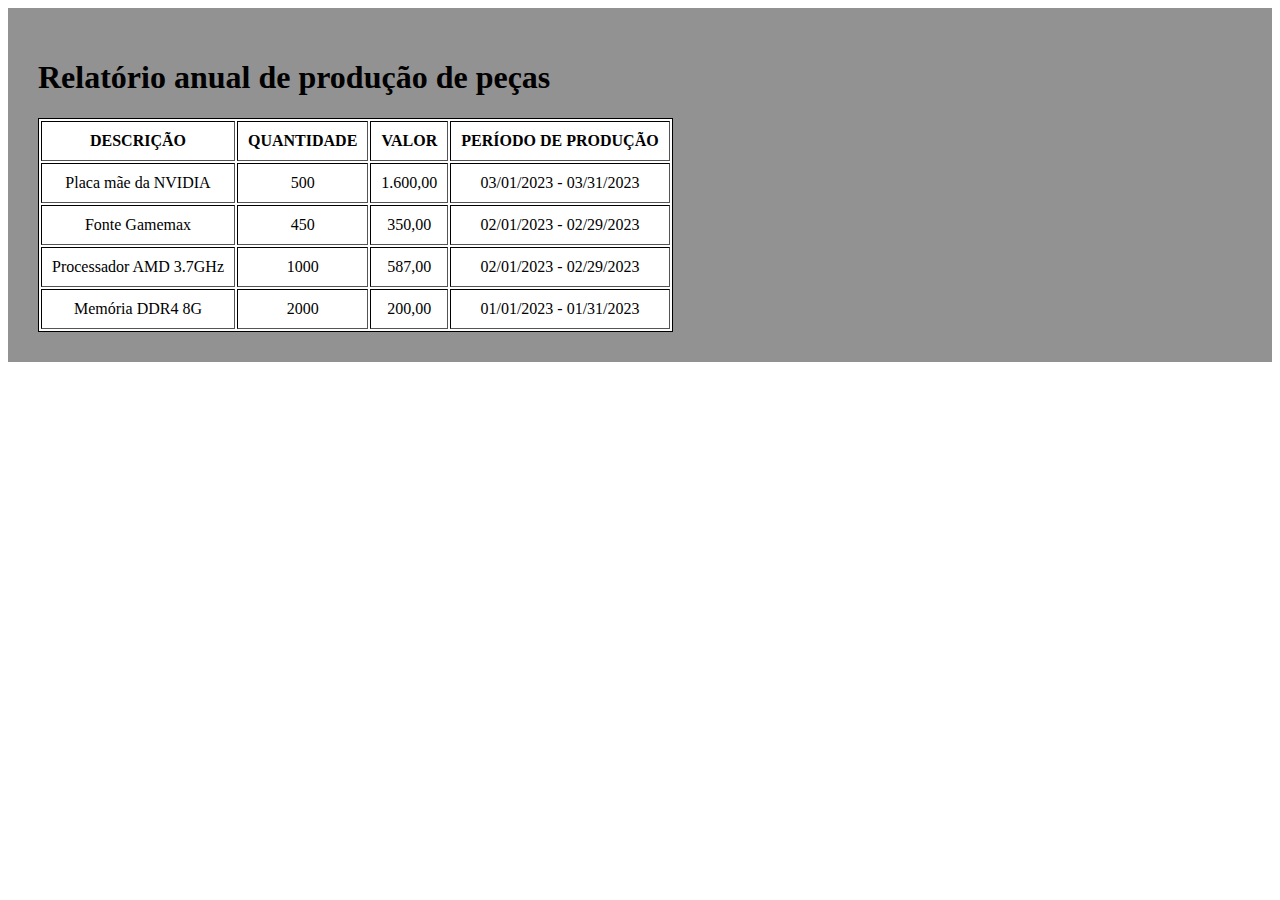
<file: index.html>
<!DOCTYPE html>
<html lang="en">
<head>
    <meta charset="UTF-8">
    <meta name="viewport" content="width=device-width, initial-scale=1.0">
    <title>Exercício 5</title>
    <link rel="stylesheet" href="style.css">
</head>
<body>
    <div class="tabela">
        <h1>Relatório anual de produção de peças</h1>
        <table border="1">
            <tr>
                <th>DESCRIÇÃO</th><th>QUANTIDADE</th><th>VALOR</th><th>PERÍODO DE PRODUÇÃO</th>
            </tr>
            <tr>
                <td>Placa mãe da NVIDIA</td><td>500</td><td>1.600,00</td><td>03/01/2023 - 03/31/2023</td>
            </tr>
            <tr>
                <td>Fonte Gamemax</td><td>450</td><td>350,00</td><td>02/01/2023 - 02/29/2023</td>
            </tr>
            <tr>
                <td>Processador AMD 3.7GHz</td><td>1000</td><td>587,00</td><td>02/01/2023 - 02/29/2023</td>
            </tr>
            <tr>
                <td>Memória DDR4 8G</td><td>2000</td><td>200,00</td><td>01/01/2023 - 01/31/2023</td>
            </tr>
        </table>
    </div>
</body>
</html>
</file>
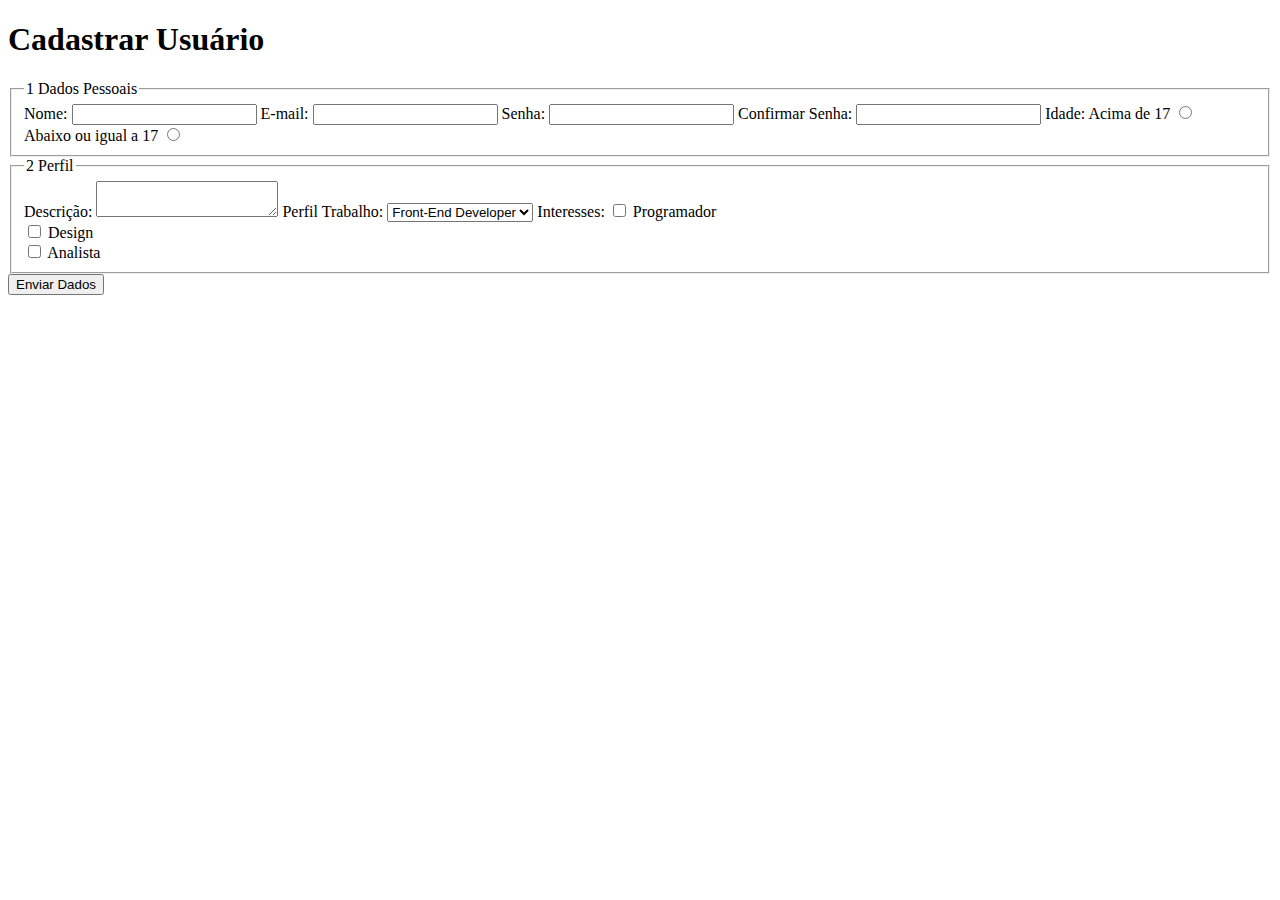
<file: exercicio03/index.html>
<!DOCTYPE html>
<html lang="pt-br">

<head>
    <meta charset="UTF-8">
    <meta name="viewport" content="width=device-width, initial-scale=1.0">
    <title>Cadastro</title>
</head>

<body>
    <div>
        <div>
            <h1>Cadastrar Usuário</h1>
            <fieldset>
                <legend>1 Dados Pessoais</legend>
                <form action="index.html" method="post">
                    <label for="name">Nome:</label>
                    <input type="text" id="name" name="name">
                    <label for="email">E-mail:</label>
                    <input type="email" id="email" name="email">
                    <label for="psw">Senha:</label>
                    <input type="password" id="psw" name="psw" pattern=".{8,}">
                    <label for="psw">Confirmar Senha:</label>
                    <input type="password" id="psw" name="psw" pattern=".{8,}">
                    <label for="idd">Idade:</label>
                    <label for="idd">Acima de 17</label>
                    <input type="radio" id="idd" name="idd"><br>
                    <label for="idd">Abaixo ou igual a 17</label>
                    <input type="radio" id="idd" name="idd">
                </form>
            </fieldset>
            <fieldset>
                <legend>2 Perfil</legend>
                <form action="index.html" method="post">
                    <label for="desc">Descrição:</label>
                    <textarea id="desc" name="desc" rows="2" cols="20"></textarea>
                    <label for="job">Perfil Trabalho:</label>
                    <select name="job" id="job">
                        <option value="Front-End">Front-End Developer</option>
                        <option value="Back-End">Back-End Developer</option>
                    </select>
                    <label for="interesses">Interesses:</label>
                    <input type="checkbox" id="op1" name="op1" value="Programador">
                    <label for="op1">Programador</label><br>
                    <input type="checkbox" id="op2" name="op2" value="Design">
                    <label for="op2">Design</label><br>
                    <input type="checkbox" id="op3" name="op3" value="Analista">
                    <label for="op3">Analista</label>
                </form>
            </fieldset>
            <button type="submit">Enviar Dados</button>
        </div>
    </div>
</body>

</html>
</file>
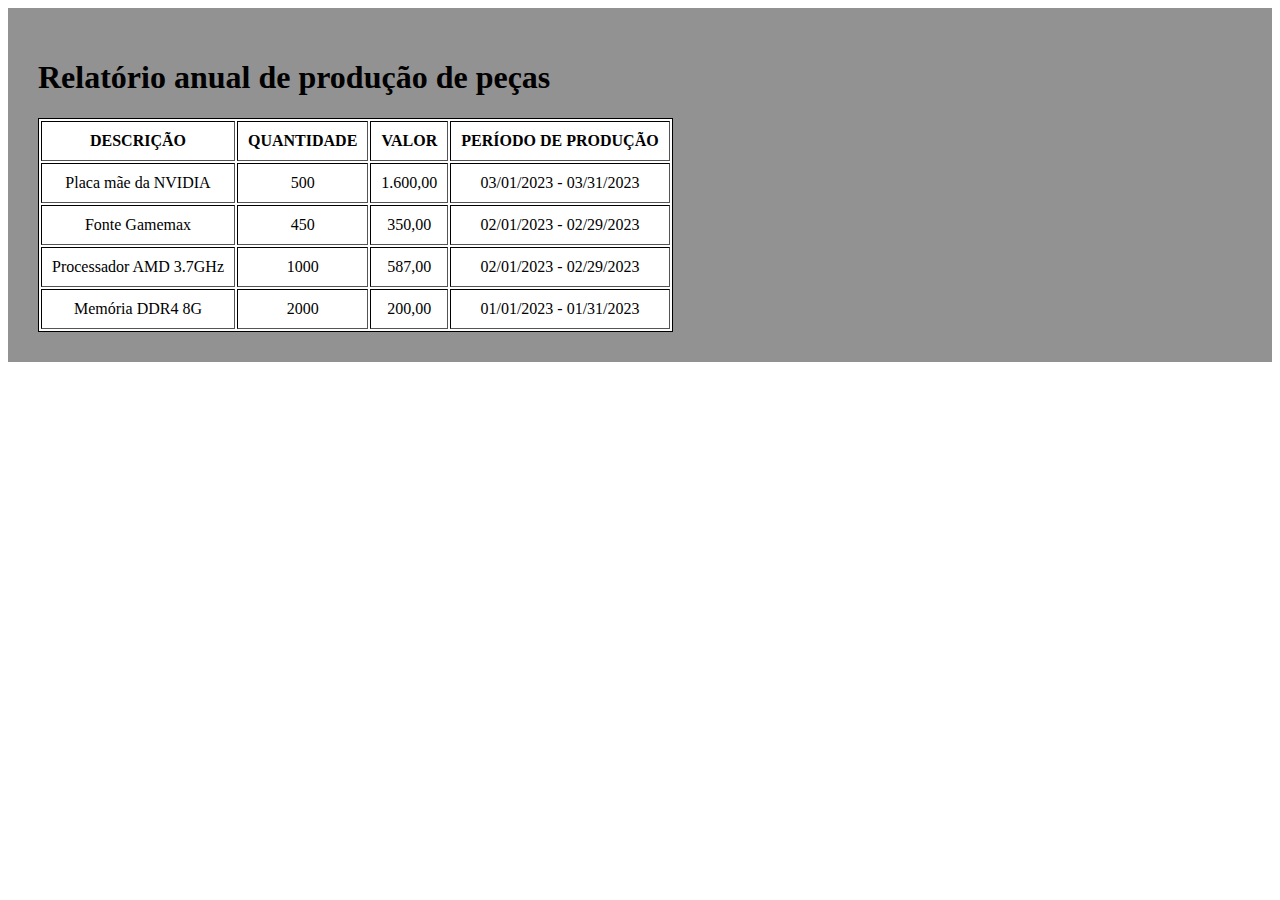
<file: exercicio05/index.html>
<!DOCTYPE html>
<html lang="en">
<head>
    <meta charset="UTF-8">
    <meta name="viewport" content="width=device-width, initial-scale=1.0">
    <title>Exercício 5</title>
    <link rel="stylesheet" href="style.css">
</head>
<body>
    <div class="tabela">
        <h1>Relatório anual de produção de peças</h1>
        <table border="1">
            <tr>
                <th>DESCRIÇÃO</th><th>QUANTIDADE</th><th>VALOR</th><th>PERÍODO DE PRODUÇÃO</th>
            </tr>
            <tr>
                <td>Placa mãe da NVIDIA</td><td>500</td><td>1.600,00</td><td>03/01/2023 - 03/31/2023</td>
            </tr>
            <tr>
                <td>Fonte Gamemax</td><td>450</td><td>350,00</td><td>02/01/2023 - 02/29/2023</td>
            </tr>
            <tr>
                <td>Processador AMD 3.7GHz</td><td>1000</td><td>587,00</td><td>02/01/2023 - 02/29/2023</td>
            </tr>
            <tr>
                <td>Memória DDR4 8G</td><td>2000</td><td>200,00</td><td>01/01/2023 - 01/31/2023</td>
            </tr>
        </table>
    </div>
</body>
</html>
</file>
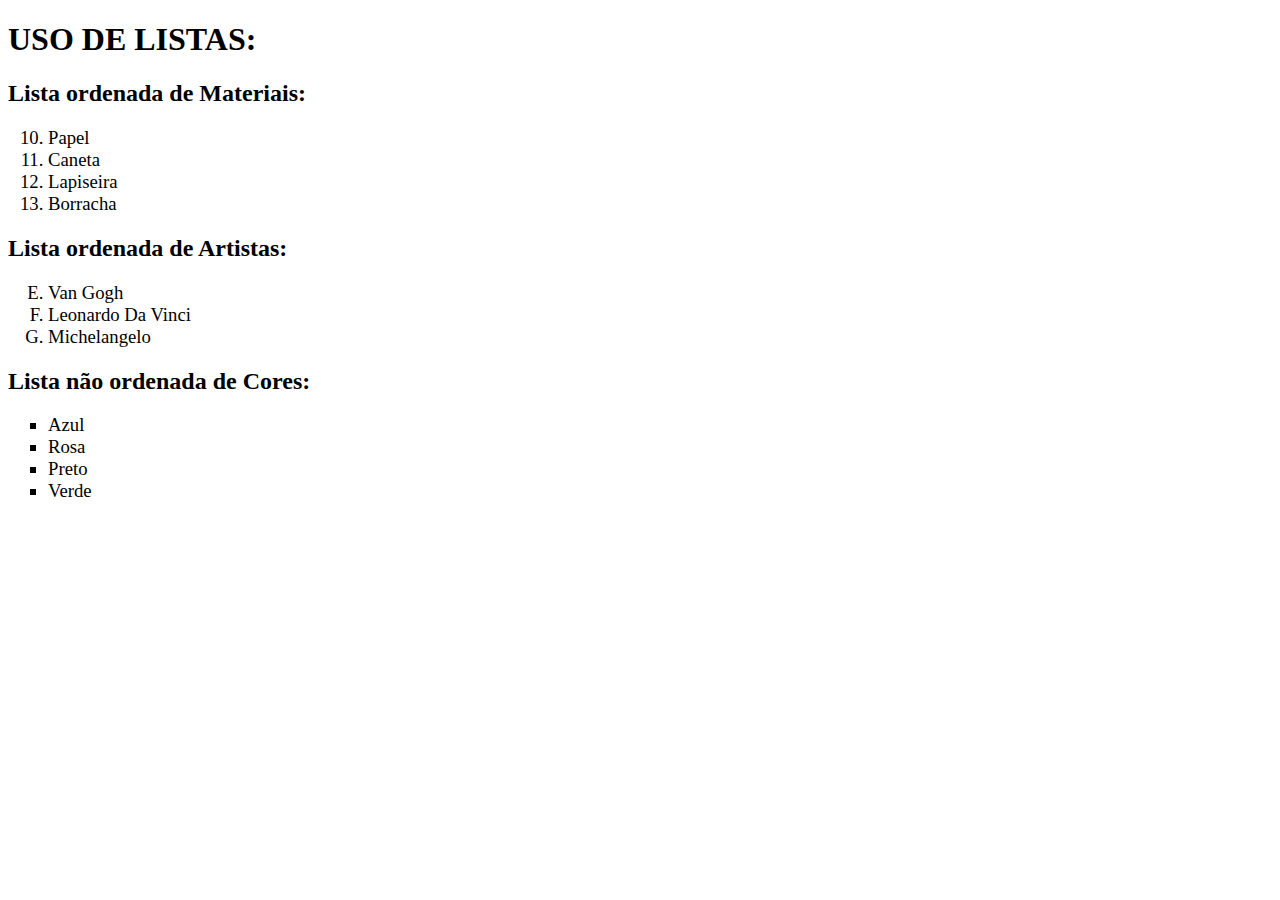
<file: exercício01/index.html>
<!DOCTYPE html>
<html lang="pt-br">

<head>
    <meta charset="UTF-8">
    <meta name="viewport" content="width=device-width, initial-scale=1.0">
    <title>Lista</title>
</head>

<body>
    <h1>USO DE LISTAS:</h1>

    <h2>Lista ordenada de Materiais:</h2>

    <h3 style='font-weight: 100;'>
        <ol start="10">
            <li>Papel</li>
            <li>Caneta</li>
            <li>Lapiseira</li>
            <li>Borracha</li>
        </ol>
    </h3>

    <h2>Lista ordenada de Artistas:</h2>

    <h3 style='font-weight: 100;'>
        <ol type="A" start="5">
            <li>Van Gogh</li>
            <li>Leonardo Da Vinci</li>
            <li>Michelangelo</li>
        </ol>
    </h3>

    <h2>Lista não ordenada de Cores:</h2>

    <h3 style="font-weight: 100;">
        <ul type="square">
            <li>Azul</li>
            <li>Rosa</li>
            <li>Preto</li>
            <li>Verde</li>
        </ul>
    </h3>
</body>

</html>
</file>
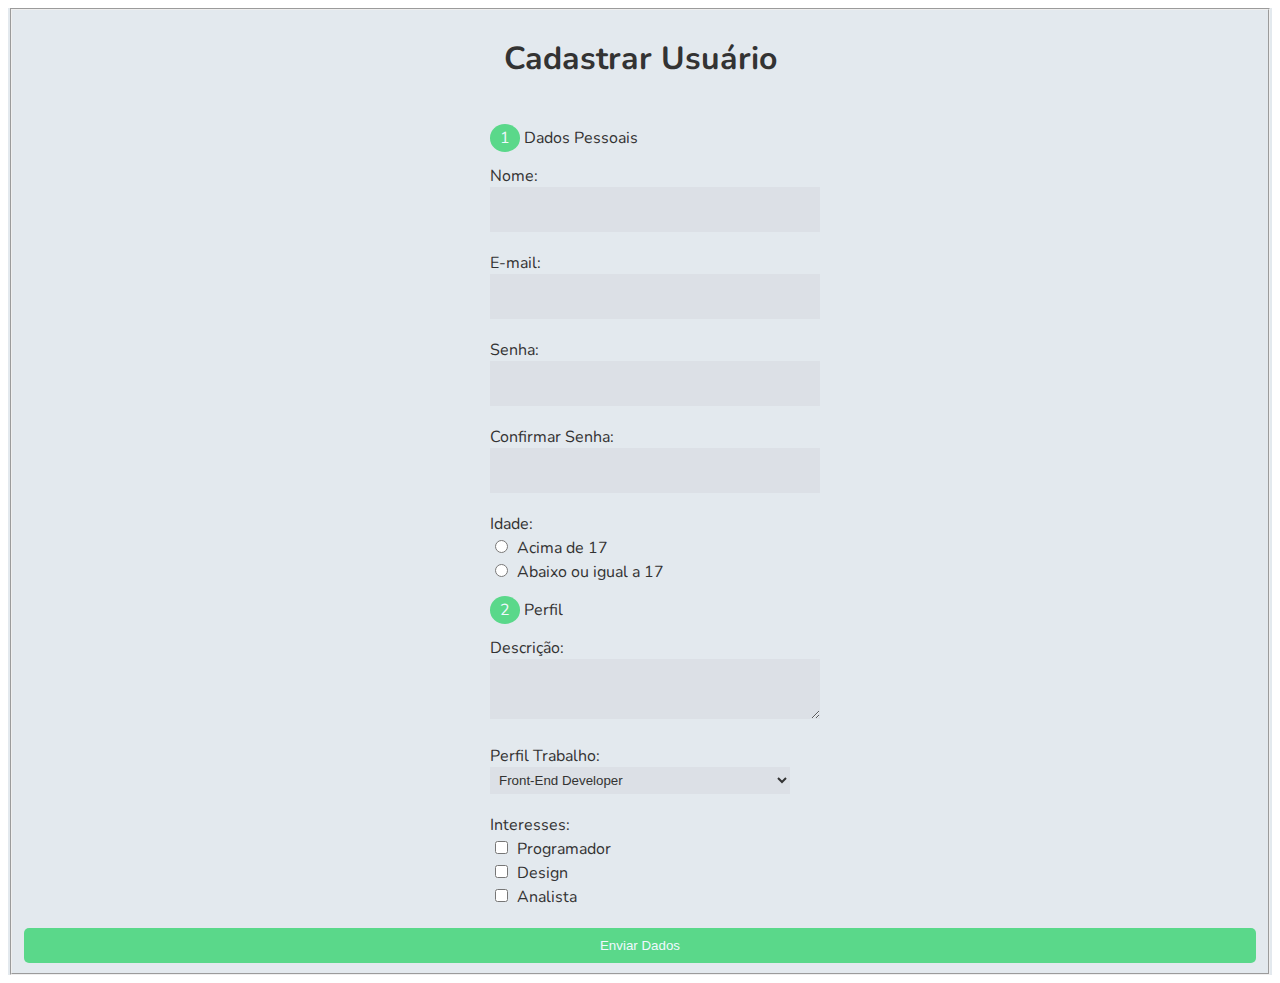
<file: exercício06/index.html>
<!DOCTYPE html>
<html lang="pt-br">

<head>
    <meta charset="UTF-8">
    <meta name="viewport" content="width=device-width, initial-scale=1.0">
    <title>Cadastro</title>
    <link rel="stylesheet" href="style.css">
</head>

<body>
    <div class="cadastro">
        <fieldset>
            <h1>Cadastrar Usuário</h1>
            <form action="index.html" method="post">
                <div class="Dados Pessoais">
                    <p><span class="num">1</span> Dados Pessoais</p>
                    <label for="name">Nome:</label>
                    <input type="text" id="name" name="name">
                    <label for="email">E-mail:</label>
                    <input type="email" id="email" name="email">
                    <label for="psw">Senha:</label>
                    <input type="password" id="psw" name="psw" pattern=".{8,}">
                    <label for="psw">Confirmar Senha:</label>
                    <input type="password" id="psw" name="psw" pattern=".{8,}">
                    <label for="idd">Idade:</label><br>
                    <div>
                        <input type="radio" id="above17" name="idd" value="above17">
                        <label for="above17">Acima de 17</label>
                    </div>
                    <div>
                        <input type="radio" id="below17" name="idd" value="below17">
                        <label for="below17">Abaixo ou igual a 17</label>
                    </div>
                </div>
                <div>
                    <p><span class="num">2</span> Perfil</p>
                    <div>
                        <label for="desc">Descrição:</label>
                    </div>
                    <div>
                        <textarea id="desc" name="desc" rows="2" cols="20"></textarea>
                    </div>
                    <div>
                        <label for="job">Perfil Trabalho:</label>
                    </div>
                    <select name="job" id="job">
                        <option value="Front-End">Front-End Developer</option>
                        <option value="Back-End">Back-End Developer</option>
                    </select>
                    <label for="interesses">Interesses:</label>
                    <div>
                        <input type="checkbox" id="op1" name="op1" value="Programador">
                        <label for="op1">Programador</label>
                    </div>
                    <div>
                        <input type="checkbox" id="op2" name="op2" value="Design">
                        <label for="op2">Design</label>
                    </div>
                    <div>
                        <input type="checkbox" id="op3" name="op3" value="Analista">
                        <label for="op3">Analista</label>
                    </div>
                </div>
            </form>
            <button type="submit">Enviar Dados</button>
        </fieldset>
        
    </div>
</body>

</html>
</file>
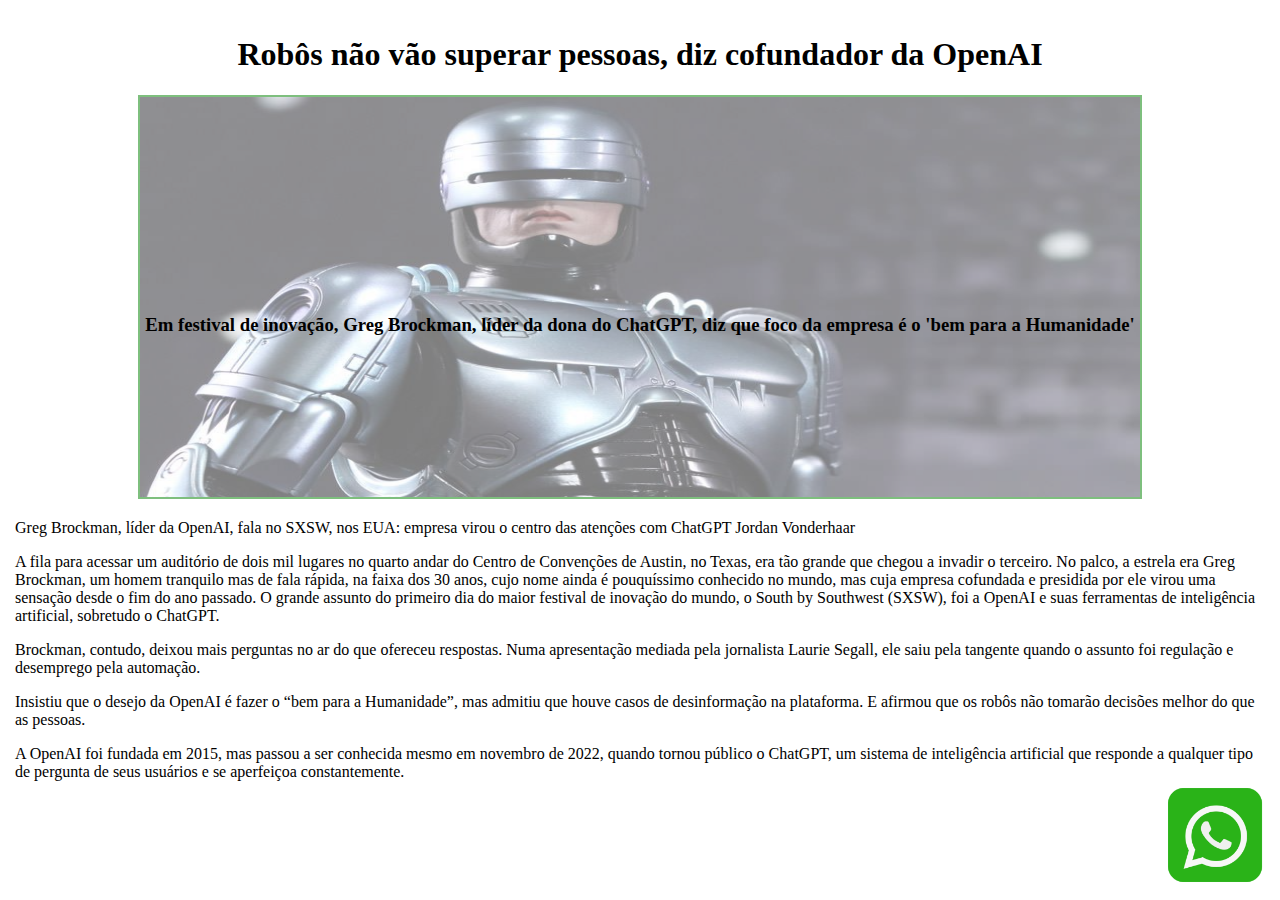
<file: exercício07/index.html>
<!DOCTYPE html>
<html lang="en">
<head>
    <link rel="stylesheet" href="style.css">
    <meta charset="UTF-8">
    <meta name="viewport" content="width=device-width, initial-scale=1.0">
    <title>Exercício 7</title>
</head>
<body>
    <h1>Robôs não vão superar pessoas, diz cofundador da
        OpenAI
    </h1>
    <div class="container">
            <img src="Robocop.jpg" alt="Imagem Robocop">
        <div class="centro">
            <h3>Em festival de inovação, Greg Brockman, líder da dona do ChatGPT, diz que foco da empresa é o 'bem para a Humanidade'</h3>
        </div>
    </div>
    <div>
        <p>Greg Brockman, líder da OpenAI, fala no SXSW, nos EUA: empresa virou o centro das atenções com ChatGPT Jordan Vonderhaar</p>

        <p>A fila para acessar um auditório de dois mil lugares no quarto andar do Centro de Convenções de Austin, no Texas, era tão grande que chegou a invadir o terceiro. No palco, a estrela era Greg Brockman, um homem tranquilo mas de fala rápida, na faixa dos 30 anos, cujo nome ainda é pouquíssimo conhecido no mundo, mas cuja empresa cofundada e presidida por ele virou uma sensação desde o fim do ano passado. O grande assunto do primeiro dia do maior festival de inovação do mundo, o South by Southwest (SXSW), foi a OpenAI e suas ferramentas de inteligência artificial, sobretudo o ChatGPT.</p>

        <p>Brockman, contudo, deixou mais perguntas no ar do que ofereceu respostas. Numa apresentação mediada pela jornalista Laurie Segall, ele saiu pela tangente quando o assunto foi regulação e desemprego pela automação.</p>

        <p>Insistiu que o desejo da OpenAI é fazer o “bem para a Humanidade”, mas admitiu que houve casos de desinformação na plataforma. E afirmou que os robôs não tomarão decisões melhor do que as pessoas.</p>

        <p>A OpenAI foi fundada em 2015, mas passou a ser conhecida mesmo em novembro de 2022, quando tornou público o ChatGPT, um sistema de inteligência artificial que responde a qualquer tipo de pergunta de seus usuários e se aperfeiçoa constantemente.</p>
    </div>
    <div>
        <img src="Whatsapp.png" alt="Logo do Whatsapp" id="logo">
    </div>
</body>
</html>
</file>
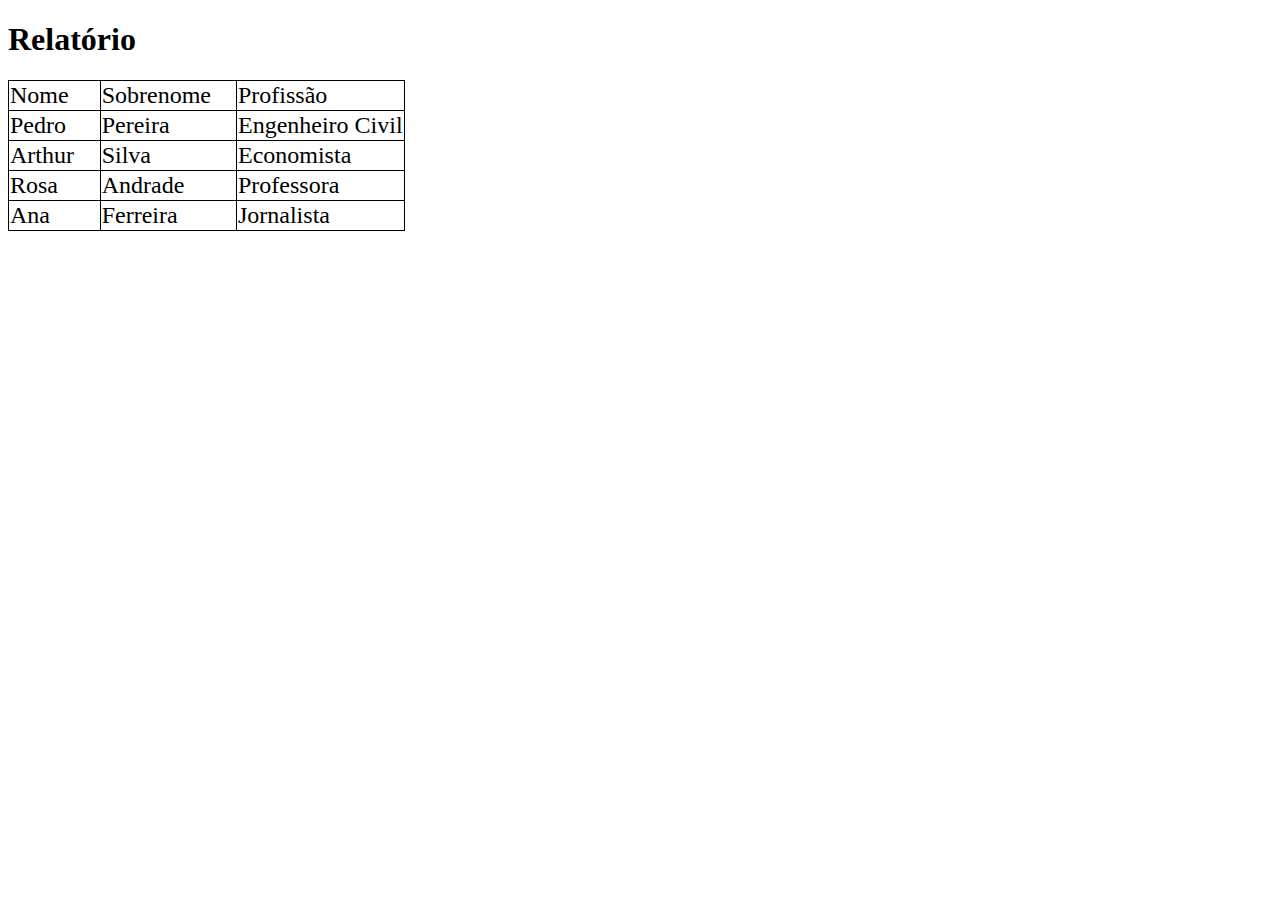
<file: exercício02/01/index.html>
<!DOCTYPE html>
<html lang="pt-br">

<head>
    <meta charset="UTF-8">
    <meta name="viewport" content="width=device-width, initial-scale=1.0">
    <title>Tabela</title>
    <link rel="stylesheet" href="style.css">
</head>

<body>
    <h1>Relatório</h1>

    <h2>
        <table border="1" style="font-weight: 100;">
            <tr>
                <td>Nome&nbsp;&nbsp;&nbsp;&nbsp;&nbsp;</td>
                <td>Sobrenome&nbsp;&nbsp;&nbsp;&nbsp;</td>
                <td>Profissão&nbsp;&nbsp;&nbsp;&nbsp;</td>
            </tr>
            <tr>
                <td>Pedro</td>
                <td>Pereira</td>
                <td>Engenheiro Civil</td>
            </tr>
            <tr>
                <td>Arthur</td>
                <td>Silva</td>
                <td>Economista</td>
            </tr>
            <tr>
                <td>Rosa</td>
                <td>Andrade</td>
                <td>Professora</td>
            </tr>
            <tr>
                <td>Ana</td>
                <td>Ferreira</td>
                <td>Jornalista</td>
            </tr>
        </table>
    </h2>
</body>

</html>
</file>
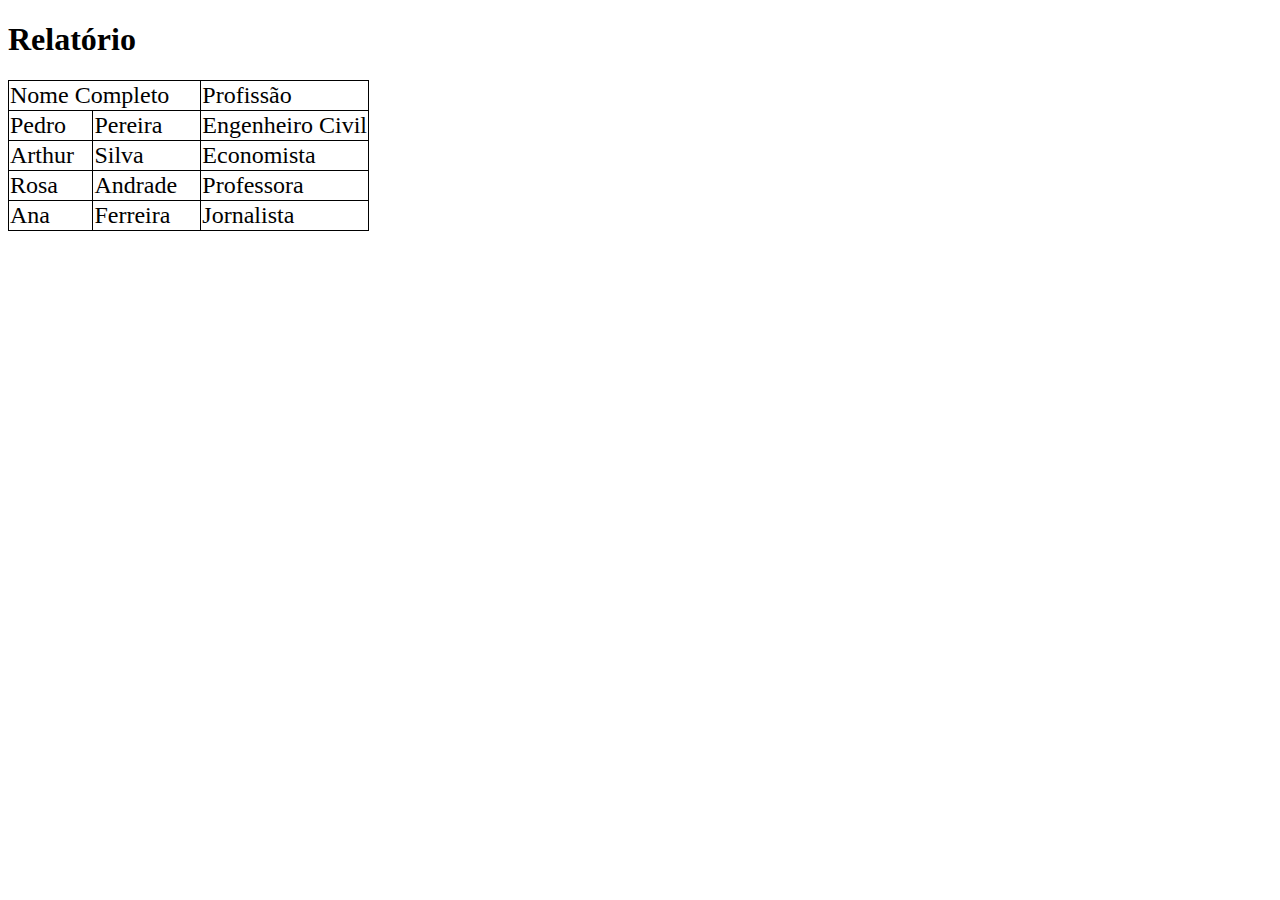
<file: exercício02/02/index.html>
<!DOCTYPE html>
<html lang="pt-br">

<head>
    <meta charset="UTF-8">
    <meta name="viewport" content="width=device-width, initial-scale=1.0">
    <title>Tabela</title>
    <link rel="stylesheet" href="style.css">
</head>

<body>
    <h1>Relatório</h1>

    <h2>
        <table border="1" style="font-weight: 100;">
            <tr>
                <td colspan="2">Nome Completo&nbsp;&nbsp;&nbsp;&nbsp;&nbsp;</td>
                <td>Profissão&nbsp;&nbsp;&nbsp;&nbsp;</td>
            </tr>
            <tr>
                <td>Pedro</td>
                <td>Pereira</td>
                <td>Engenheiro Civil</td>
            </tr>
            <tr>
                <td>Arthur</td>
                <td>Silva</td>
                <td>Economista</td>
            </tr>
            <tr>
                <td>Rosa</td>
                <td>Andrade</td>
                <td>Professora</td>
            </tr>
            <tr>
                <td>Ana</td>
                <td>Ferreira</td>
                <td>Jornalista</td>
            </tr>
        </table>
    </h2>
</body>

</html>
</file>
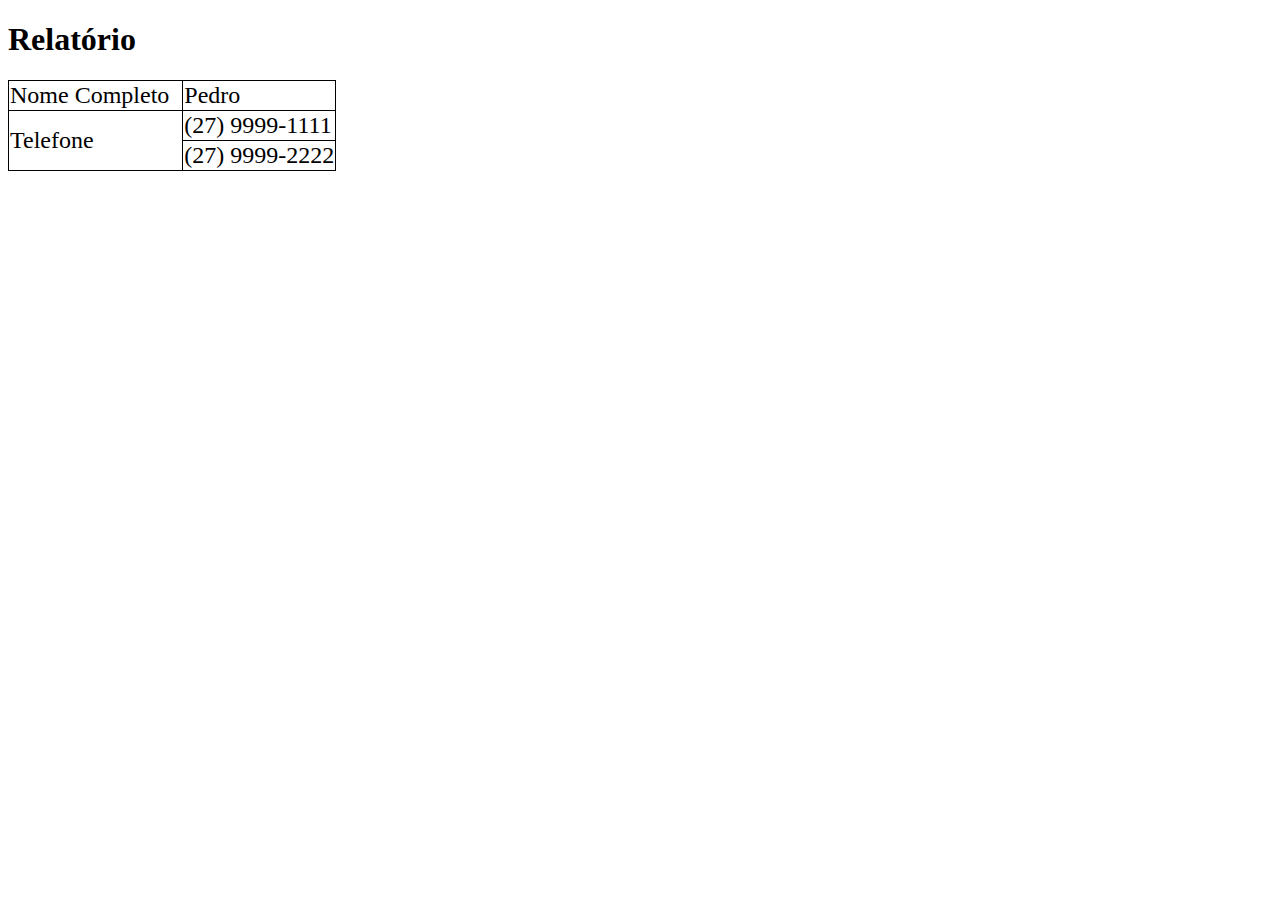
<file: exercício02/03/index.html>
<!DOCTYPE html>
<html lang="pt-br">

<head>
    <meta charset="UTF-8">
    <meta name="viewport" content="width=device-width, initial-scale=1.0">
    <title>Tabela</title>
    <link rel="stylesheet" href="style.css">
</head>

<body>
    <h1>Relatório</h1>
    <h2>
        <table style="font-weight: 100;">
            <tr>
                <td>Nome Completo&nbsp;&nbsp;</td>
                <td>Pedro&nbsp;&nbsp;</td>
            </tr>
            <tr>
                <td rowspan="2">Telefone</td>
                <td>(27) 9999-1111</td>
            </tr>
            <tr>
                <td>(27) 9999-2222</td>
            </tr>
        </table>
    </h2>
</body>

</html>
</file>
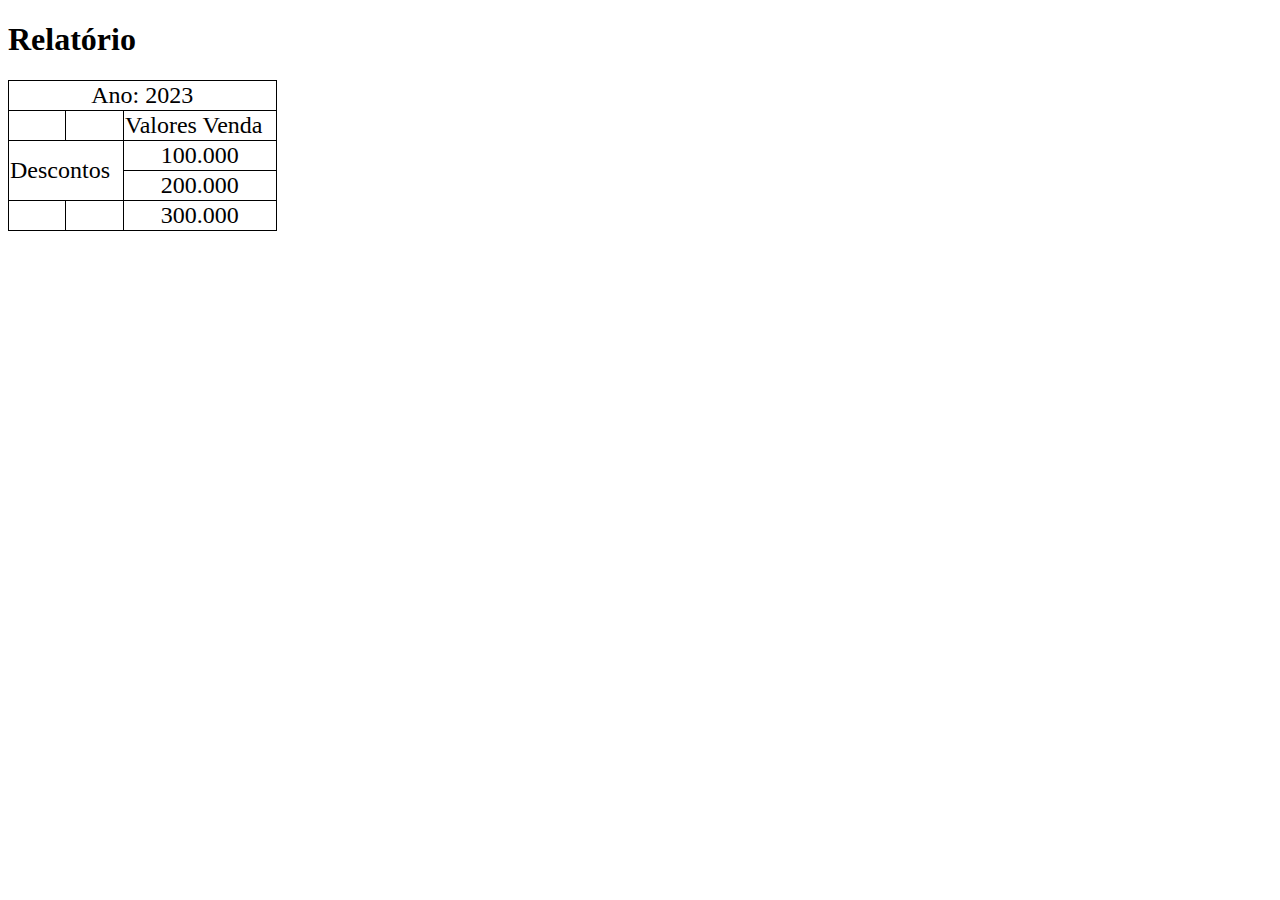
<file: exercício02/04/index.html>
<!DOCTYPE html>
<html lang="pt-br">
<head>
    <meta charset="UTF-8">
    <meta name="viewport" content="width=device-width, initial-scale=1.0">
    <title>Tabela</title>
    <link rel="stylesheet" href="style.css">
</head>
<body>
    <h1>Relatório</h1>

    <h2>
        <table style="font-weight: 100;">
            <tr>
                <td colspan="3">Ano: 2023</td>
            </tr>
            <tr>
                <td>&nbsp;</td>
                <td>&nbsp;</td>
                <td>Valores Venda&nbsp;&nbsp;</td>
            </tr>
            <tr>
                <td colspan="2" rowspan="2">Descontos&nbsp;&nbsp;</td>
                <td>100.000</td>
            </tr>
            <tr>
                <td>200.000</td>
            </tr>
            <tr>
                <td>&nbsp;</td>
                <td>&nbsp;</td>
                <td>300.000</td>
            </tr>
        </table>
    </h2>
</body>
</html>
</file>
<file: style.css>
.tabela{
    background-color: #929292;
    padding: 30px;
}

table{
    background-color: hsl(0, 0%, 100%);
    border: 1px, solid, black;
}

td, th{
    text-align: center;
    padding: 10px;
}
</file>
<file: exercicio05/style.css>
.tabela{
    background-color: #929292;
    padding: 30px;
}

table{
    background-color: hsl(0, 0%, 100%);
    border: 1px, solid, black;
}

td, th{
    text-align: center;
    padding: 10px;
}
</file>
<file: exercício06/style.css>
@import url('https://fonts.googleapis.com/css2?family=Montserrat:ital,wght@0,100..900;1,100..900&family=Nunito:wght@200..1000&family=Vina+Sans&display=swap');

.cadastro{
    font-family: "Nunito", serif;
    font-optical-sizing: auto;
    font-style: normal;
    color: rgb(51, 51, 51);
    background-color: rgb(227, 233, 238);
}

h1{
    text-align: center;
}

form{
    width: 300px;
    margin-top: 10px;
    margin-bottom: 10px;
    margin-left: auto;
    margin-right: auto;
    padding-top: 10px;
    padding-bottom: 10px;
    padding-left: 20px;
    padding-right: 20px;
    border-radius: 8px;
    font-size: 16px;
}

input, textarea{
    background-color: rgb(220, 224, 230);
    border-style: none;
    margin-bottom: 20px;
    padding: 15px;
    height: auto;
    outline: 0;
    width: 100%;
}

select{
    background-color: rgb(220, 224, 230);
    border-style: none;
    margin-bottom: 20px;
    padding: 5px;
    height: auto;
    outline: 0;
    width: 100%;
    color: rgb(51, 51, 51);
}

input[type="radio"],
input[type="checkbox"]{
    width: auto;
    padding: 0;
    margin: 5px;
}

.num{
    color: aliceblue;
    border-radius: 100%;
    padding-top: 3px;
    padding-bottom: 2.5px;
    padding-left: 10px;
    padding-right: 10px;
    background-color: #5ad88a;
}

button{
    align-items: center;
    border-radius: 5px;
    border-style: none;
    padding: 10px;
    background-color: #5ad88a;
    color: aliceblue;
    width: 100%;
}
</file>
<file: exercício07/style.css>
body{
    margin: auto;
    height: 100%;
    padding: 15px;
}
.container{
    text-align: center;
    width: 100%;
    height: 400px;
    position: relative;
    display: inline-block;
    z-index: 1; /* Ela faz com que os itens da página sejam reordenados em caso de sobreposição */
}
.container img{
    text-align: center;
    margin: auto;
    width: 80%;
    height: 100%;
    opacity: 0.5;
    border: 2px solid green;
}
.centro{
    position: absolute;
    top: 50%;
    width: 100%;
    text-align: center;
    color: black;
    z-index: 999; /* Ela faz com que os itens da página sejam reordenados em caso de sobreposição */
}
#logo{
    width: 100px;
    position: fixed;
    float: right;
    bottom: 15px;
    right: 15px;
}
h1{
    text-align: center;
}
</file>
<file: exercício02/01/style.css>
table, th, td{
    border: 1px solid black;
    border-collapse: collapse;
}
</file>
<file: exercício02/02/style.css>
table, th, td{
    border: 1px solid black;
    border-collapse: collapse;
}
</file>
<file: exercício02/03/style.css>
table, th, td{
    border: 1px solid black;
    border-collapse: collapse;
}
</file>
<file: exercício02/04/style.css>
table, td, tr{
    border: 1px solid black;
    border-collapse: collapse;
    text-align: center;
}
</file>
